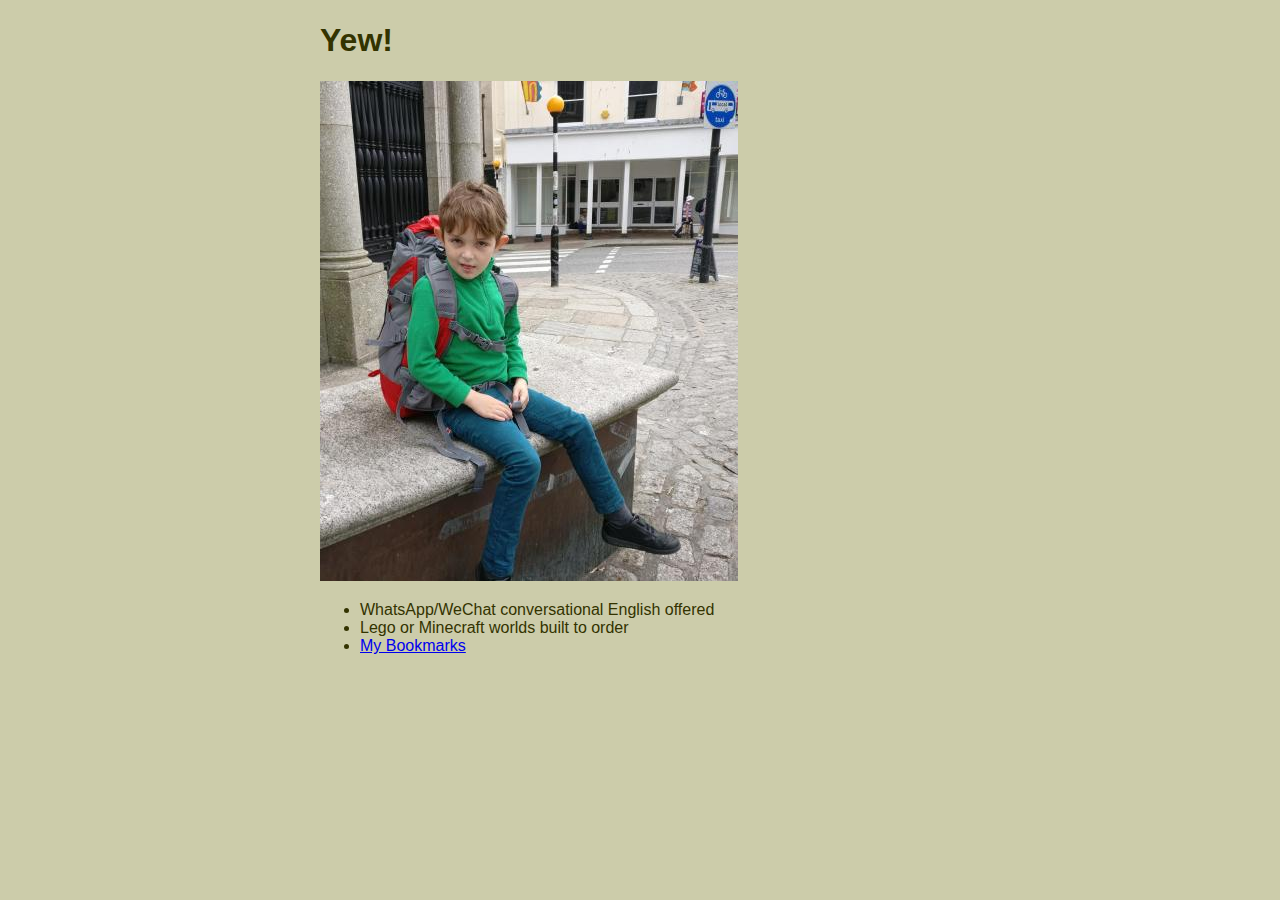
<file: index.htm>
<!DOCTYPE html>
<html lang=en>
  <head>
    <meta charset="UTF-8">
    <title>Jowan Worth's homepage</title>
    <meta name="description" content="Jowan Worth - Penwith Penzance Pensans - my homepage on the web">
    <meta name="author" content="Jowan">
    <link rel="stylesheet" href="css/styles.css">
    <link rel="shortcut icon" href="favicon.ico">
  </head>
  <body>
    <h1>Yew!</h1>
    <a href=images/jowanHomepage.jpg>
      <img src="images/jowan1.jpg"
        alt="Jowan with backpack, jeans and green Camber fleece top sat on a bench outside the Market House Penzance"
        title="Market House Penzance, July 2018"/>
    </a>
    <ul>
      <li>WhatsApp/WeChat conversational English offered
      <li>Lego or Minecraft worlds built to order
      <li><a href=places.htm>My Bookmarks</a>
    </ul>
  </body>
</html>
</file>
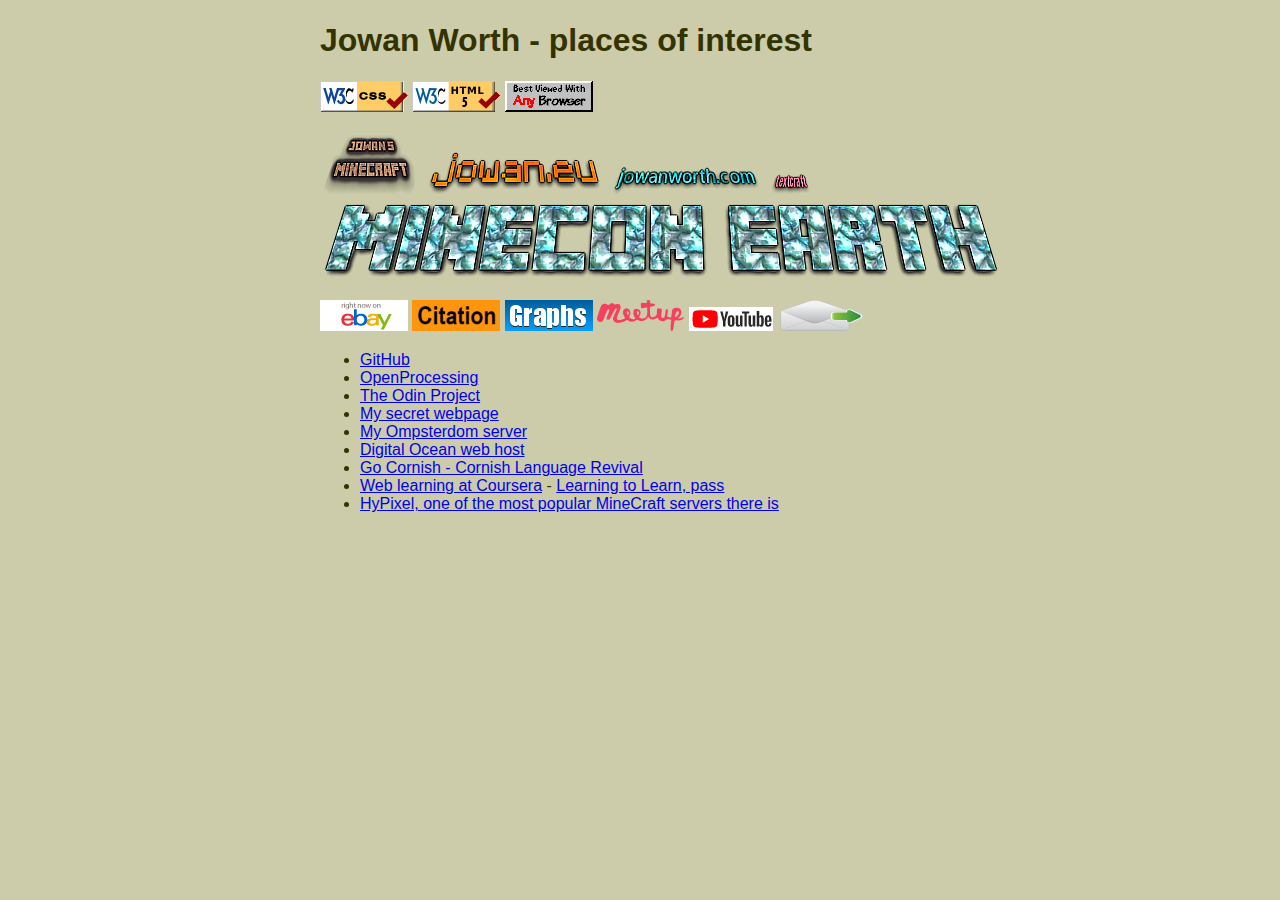
<file: places.htm>
<!DOCTYPE html>
<html lang="en">
  <head>
    <meta charset="UTF-8">
    <title>Jowan Worth's Bookmarks</title>
    <meta name="description" content="Jowan Worth - Penwith Penzance Pensans - places I use on the web">
    <meta name="author" content="Jowan">
    <link rel="stylesheet" href="css/styles.css">
    <link rel="shortcut icon" href="favicon.ico">
  </head>
  <body>
    <h1>Jowan Worth - places of interest</h1>
    <p>
      <a href="http://www.css-validator.org/validator?uri=http%3A%2F%2Fjowan.ddns.net%2Fcss%2Fstyles.css&profile=css21&usermedium=all&warning=1&lang=en">
        <img src="/images/vcss.png"
        alt="CSS validator"
        title=""/></a>
      <a href="https://html5.validator.nu/?doc=http%3A%2F%2Fjowan.ddns.net">
        <img src="/images/html5.png"
        alt="HTML validator"
        title=""/></a>
      <a href="index.htm">
        <img src="/images/anybrowser.png"
        alt="Anybrowser"
        title=""/></a>
    <p>
      <a href="https://minecraft.gamepedia.com/Tutorials/Setting_up_a_server" target="_blank">
        <img src="/images/minecraft.png"
        alt="How to set up a Minecraft server"
        title=""/></a>
      <a href="http://jowan.eu" target="_blank">
        <img src="/images/jowaneu.png"
        alt="jowan.eu"
        title=""/></a>
      <a href="http://jowanworth.com" target="_blank">
        <img src="/images/jowanworthcom.png"
        alt="jowanworth.com"
        title=""/></a>
      <a href="http://textcraft.net" target="_blank">
        <img src="/images/textcraft.png"
        alt="Textcraft"
        title=""/></a>
      <a href="https://minecraft.net/en-us/minecon/" target="_blank">
        <img src="/images/minecon-earth.png"
        alt="MineCon Earth"
        title=""/></a>
    <p>
      <a href="https://www.ebay.co.uk" target="_blank">
        <img src="/images/ebay2.png"
        alt="eBay"
        title=""/></a>
      <a href="https://html.com/resources/citation-guide/" target="_blank">
        <img src="/images/citation1.png"
        alt="Citation article"
        title=""/></a>
      <a href="https://www.desmos.com/calculator" target="_blank">
        <img src="/images/graphs.png"
        alt="Graphs drawing online"
        title=""/></a>
      <a href="https://www.meetup.com/members/256408799/" target="_blank">
        <img src="/images/meetup.png"
        alt="MeetUp"
        title=""/></a>
      <a href="https://www.youtube.com/channel/UC5TeMbFvVxPJF2_QpeY5iTQ" target="_blank">
        <img src="/images/youtube.png"
        alt="YouTube"
        title=""/></a>
     <a href="mailto:jw.pcgb@gmail.com?Subject=Homepage%20response" target="_blank">
        <img src="/images/email1.png"
        alt="Click to send me an email"
        title=""/></a>
    <ul>
      <li><a href="https://github.com/JowanWorth" target="_blank">GitHub</a>
      <li><a href="https://www.openprocessing.org/user/161455#" target="_blank">OpenProcessing</a>
      <li><a href="https://forum.theodinproject.com/u/Jowan/" target="_blank">The Odin Project</a>
      <li><a href="https://ghostbin.com/paste/vp9mrp6c" target="_blank">My secret webpage</a>
      <li><a href="http://zdfkmnisdfjgoasi.eu/" target="_blank">My Ompsterdom server</a>
      <li><a href="https://digitalocean.com" target="_blank">Digital Ocean web host</a>
      <li><a href="https://gocornish.org/" target="_blank">Go Cornish - Cornish Language Revival</a>
      <li><a href="https://www.coursera.org/learn/learning-how-to-learn/home/welcome" target="_blank">Web learning at Coursera</a>
        - <a href="images/pass.png" target="_blank">Learning to Learn, pass</a>
      <li><a href="https://hypixel.net/" target="_blank">HyPixel, one of the most popular MineCraft servers there is</a>
   </ul>
  </body>
</html>
</file>
<file: css/styles.css>
html {
  background: #cca;
  color: #330;
  font-family: 'open sans', arial, sans-serif;
}

body {
  margin: auto;
  width: 50%;
}

h1,
h2,
h3 {
  /* font-weight: normal;
  */
  line-height: 1.2;
}
</file>
